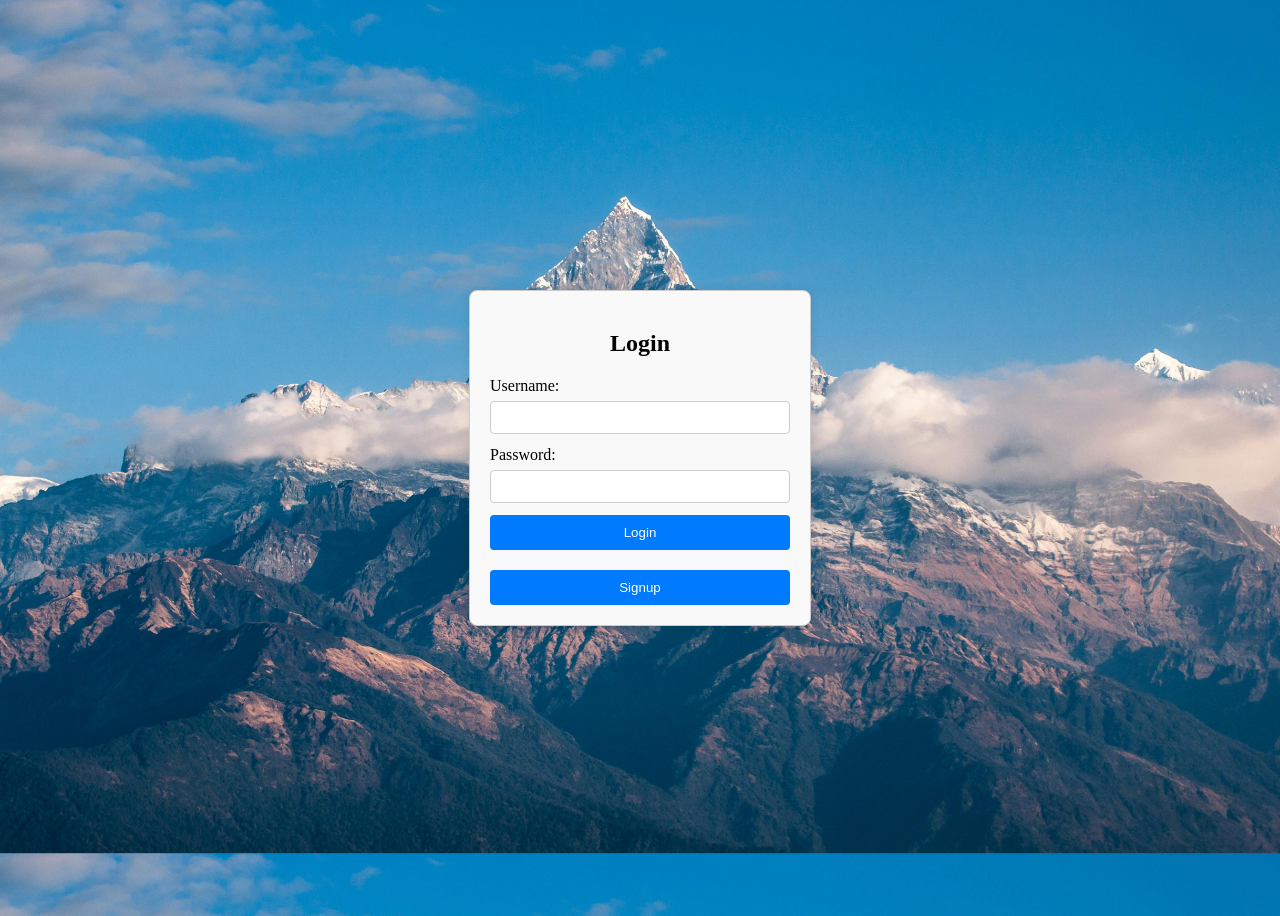
<file: main0.html>
<!DOCTYPE html>
<html lang="en">
<head>
    <meta charset="UTF-8">
    <meta name="viewport" content="width=device-width, initial-scale=1.0">
    <title>Login and Signup</title>
    <style>
        .form-container {
            display: none;
        }
    </style>
    <script>
        function toggleForm(formName) {
            var loginForm = document.getElementById('login-form');
            var signupForm = document.getElementById('signup-form');

            if (formName === 'login') {
                loginForm.style.display = 'block';
                signupForm.style.display = 'none';
            } else {
                loginForm.style.display = 'none';
                signupForm.style.display = 'block';
            }
        }
    </script>
    <script src="./index.js" defer></script>
    <link rel="stylesheet" href="./index.css">
</head>
<body>
    <div class="container">
        <div class="form-box" id="login-form">
            <h2>Login</h2>
            <form method="post" action="login.php">
                <div>
                    <label for="username">Username:</label>
                    <input type="text" id="username" name="username" required>
                </div>
                <div>
                    <label for="password">Password:</label>
                    <input type="password" id="password" name="password" required>
                </div>
                <button type="submit" name="login">Login</button>
            </form>
            <div class="form-switch">
                <button onclick="toggleForm('signup')">Signup</button>
            </div>
        </div>
        <div class="form-box" id="signup-form" style="display: none;">
            <h2>Signup</h2>
            <form method="post" action="signup.php">
                <div>
                    <label for="signupUsername">Username:</label>
                    <input type="text" id="signupUsername" name="signupUsername" required>
                </div>
                <div>
                    <label for="signupPassword">Password:</label>
                    <input type="password" id="signupPassword" name="signupPassword" required>
                </div>
                <div>
                    <label for="confirmPassword">Confirm Password:</label>
                    <input type="password" id="confirmPassword" name="confirmPassword" required>
                </div>
                <button type="submit" name="signup">Sign Up</button>
            </form>
            <div class="form-switch">
                <button onclick="toggleForm('login')">Login</button>
            </div>
        </div>
    </div>

    <script>
        function toggleForm(formName) {
            var loginForm = document.getElementById('login-form');
            var signupForm = document.getElementById('signup-form');

            if (formName === 'login') {
                loginForm.style.display = 'block';
                signupForm.style.display = 'none';
            } else {
                loginForm.style.display = 'none';
                signupForm.style.display = 'block';
            }
        }
    </script>
</body>
</html>
</file>
<file: index.css>
body{
    background-image: url("background.jpg");
    background-size: 100%;
}
.container {
    display: flex;
    justify-content: center;
    align-items: center;
    height: 100vh;
}

.form-box {
    width: 300px;
    padding: 20px;
    border: 1px solid #ccc;
    border-radius: 8px;
    box-shadow: 0 0 10px rgba(0, 0, 0, 0.1);
    background-color: #f9f9f9;
}

.form-box h2 {
    text-align: center;
}

.form-box form {
    margin-top: 20px;
}

.form-box label {
    display: block;
    margin-bottom: 6px;
}

.form-box input {
    width: 100%;
    padding: 8px;
    margin-bottom: 12px;
    border: 1px solid #ccc;
    border-radius: 4px;
    box-sizing: border-box;
}

.form-box button {
    width: 100%;
    padding: 10px;
    background-color: #007bff;
    color: #fff;
    border: none;
    border-radius: 4px;
    cursor: pointer;
}

.form-switch {
    display: flex;
    justify-content: space-around;
    margin-top: 20px;
}
</file>
